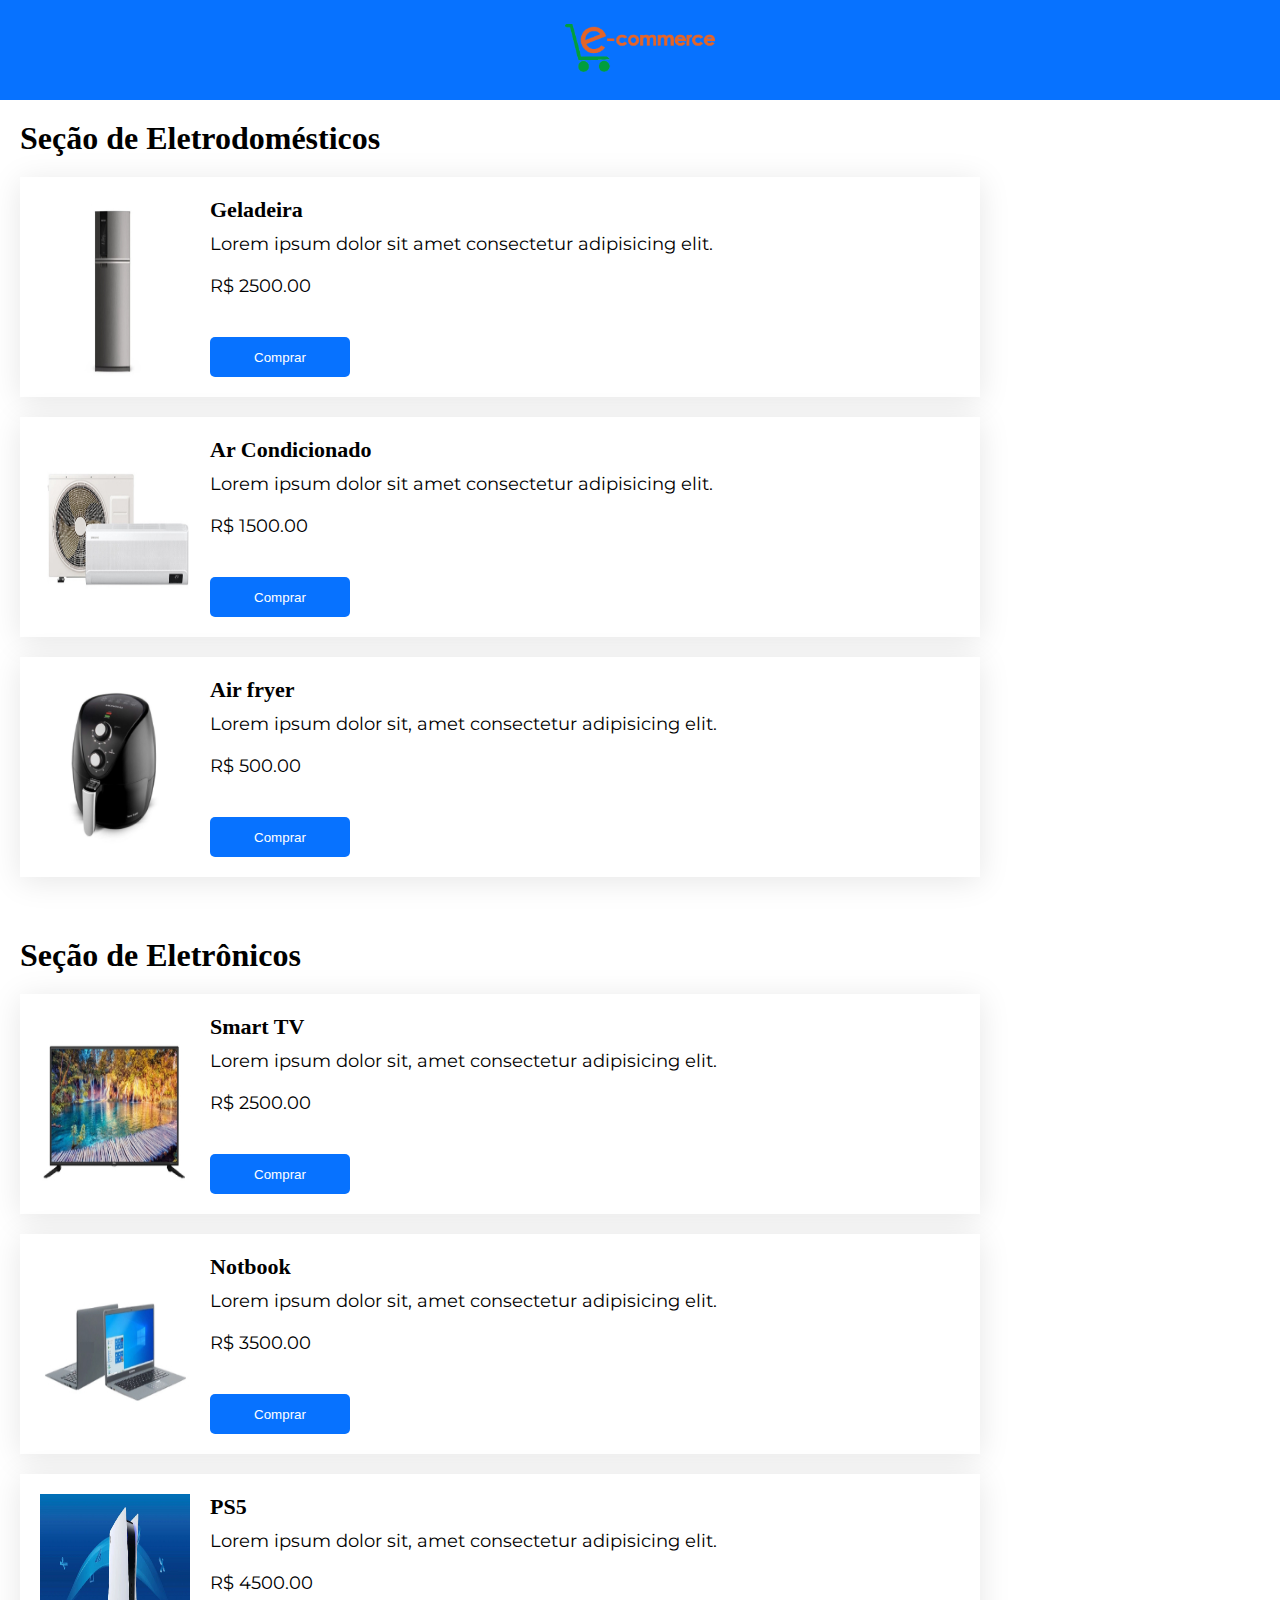
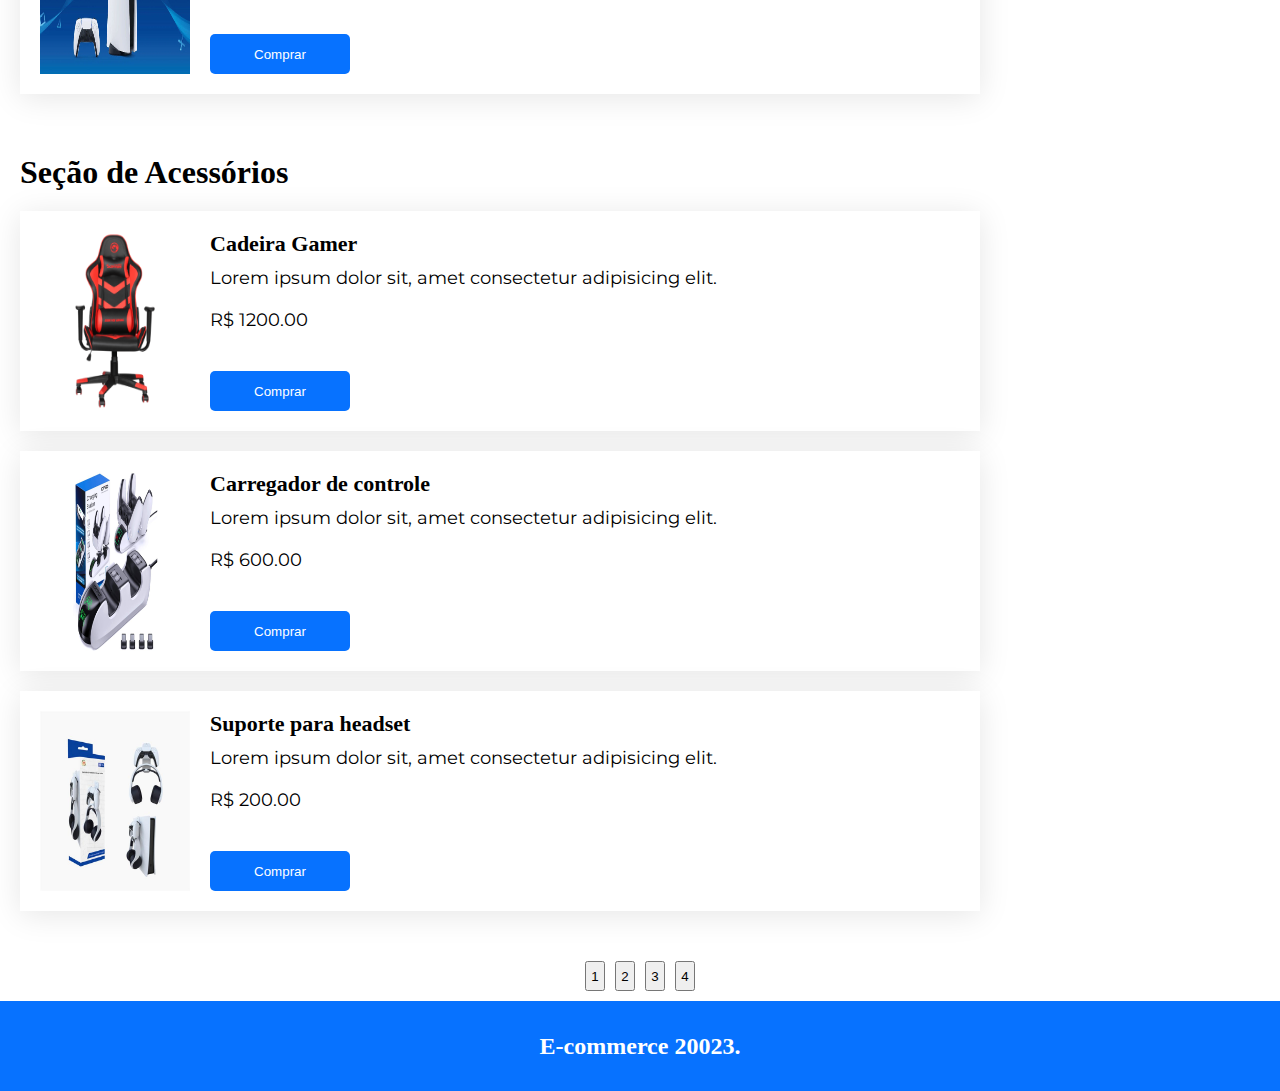
<file: index.html>
<!DOCTYPE html>
<html lang="pt-br">

<head>
    <meta charset="UTF-8">
    <meta http-equiv="X-UA-Compatible" content="IE=edge">
    <meta name="viewport" content="width=device-width, initial-scale=1.0">
    <title>E-Commerce</title>
    <link rel="icon" sizes="32x32" href="img/ecommerce-removebg-preview (1).png">
    <link rel="stylesheet" href="css/style.css">
</head>
<body>
    <header class="nav-container">
        <nav class="nav-main">
            <div class="nav-img">
                <img src="img/logo-e-commerce-digital-removebg-preview.png" alt="Logo">
            </div>
        </nav>
    </header>
    <main>
        <section class="generic-section">
                <h1>Seção de Eletrodomésticos</h1>
                <div class="div-card">
                    <img src="img/img_05.png" alt="">
                    <div class="div-text">
                        <h2>Geladeira</h2>
                        <p>Lorem ipsum dolor sit amet consectetur adipisicing elit.</p>
                        <p>R$ 2500.00</p>
                        <button>Comprar</button>
                    </div>
                </div>
                <div class="div-card">
                    <img src="img/img_06.png" alt="">
                    <div class="div-text">
                        <h2>Ar Condicionado</h2>
                        <p>Lorem ipsum dolor sit amet consectetur adipisicing elit.</p>
                        <p>R$ 1500.00</p>
                        <button>Comprar</button>
                    </div>
                </div>
                <div class="div-card">
                    <img src="img/img_01.png" alt="">
                    <div class="div-text">
                        <h2>Air fryer</h2>
                        <p>Lorem ipsum dolor sit, amet consectetur adipisicing elit.</p>
                        <p>R$ 500.00</p>
                        <button>Comprar</button>
                    </div>
                </div>
        </section>
        <section class="generic-section">
            <h1>Seção de Eletrônicos</h1>
            <div class="div-card">
                <img src="img/img_03.png" alt="">
                <div class="div-text">
                    <h2>Smart TV</h2>
                    <p>Lorem ipsum dolor sit, amet consectetur adipisicing elit.</p>
                    <p>R$ 2500.00</p>
                    <button>Comprar</button>
                </div>
            </div>
            <div class="div-card">
                <img src="img/img_04.png" alt="">
                <div class="div-text">
                    <h2>Notbook</h2>
                    <p>Lorem ipsum dolor sit, amet consectetur adipisicing elit.</p>
                    <p>R$ 3500.00</p>
                    <button>Comprar</button>
                </div>
            </div>
            <div class="div-card">
                <img src="img/ps5.jpg" alt="">
                <div class="div-text">
                    <h2>PS5</h2>
                    <p>Lorem ipsum dolor sit, amet consectetur adipisicing elit.</p>
                    <p>R$ 4500.00</p>
                    <button>Comprar</button>
                </div>
            </div>
        </section>
        <section class="generic-section">
            <h1>Seção de Acessórios</h1>
            <div class="div-card">
                <img src="img/img_02.png" alt="">
                <div class="div-text">
                    <h2>Cadeira Gamer</h2>
                    <p>Lorem ipsum dolor sit, amet consectetur adipisicing elit.</p>
                    <p>R$ 1200.00</p>
                    <button>Comprar</button>
                </div>
            </div>
            <div class="div-card">
                <img src="img/acessorio.jpg" alt="">
                <div class="div-text">
                    <h2>Carregador de controle</h2>
                    <p>Lorem ipsum dolor sit, amet consectetur adipisicing elit.</p>
                    <p>R$ 600.00</p>
                    <button>Comprar</button>
                </div>
            </div>
            <div class="div-card">
                <img src="img/acessorio2.jpeg" alt="">
                <div class="div-text">
                    <h2>Suporte para headset</h2>
                    <p>Lorem ipsum dolor sit, amet consectetur adipisicing elit.</p>
                    <p>R$ 200.00</p>
                    <button>Comprar</button>
                </div>
            </div>
        </section>
        <div class="container-buttons">
            <div class="div-buttons">
                <button><a href="">1</a></button>
                <button><a href="eletrodomestico.html">2</a></button>
                <button><a href="eletronicos.html">3</a></button>
                <button><a href="acessorios.html">4</a></button>
            </div>
        </div>
    </main>
    <footer>
        <div class="div-footer">
            <h2>E-commerce 20023.</h2>
        </div>
    </footer>
</body>

</html>
</file>
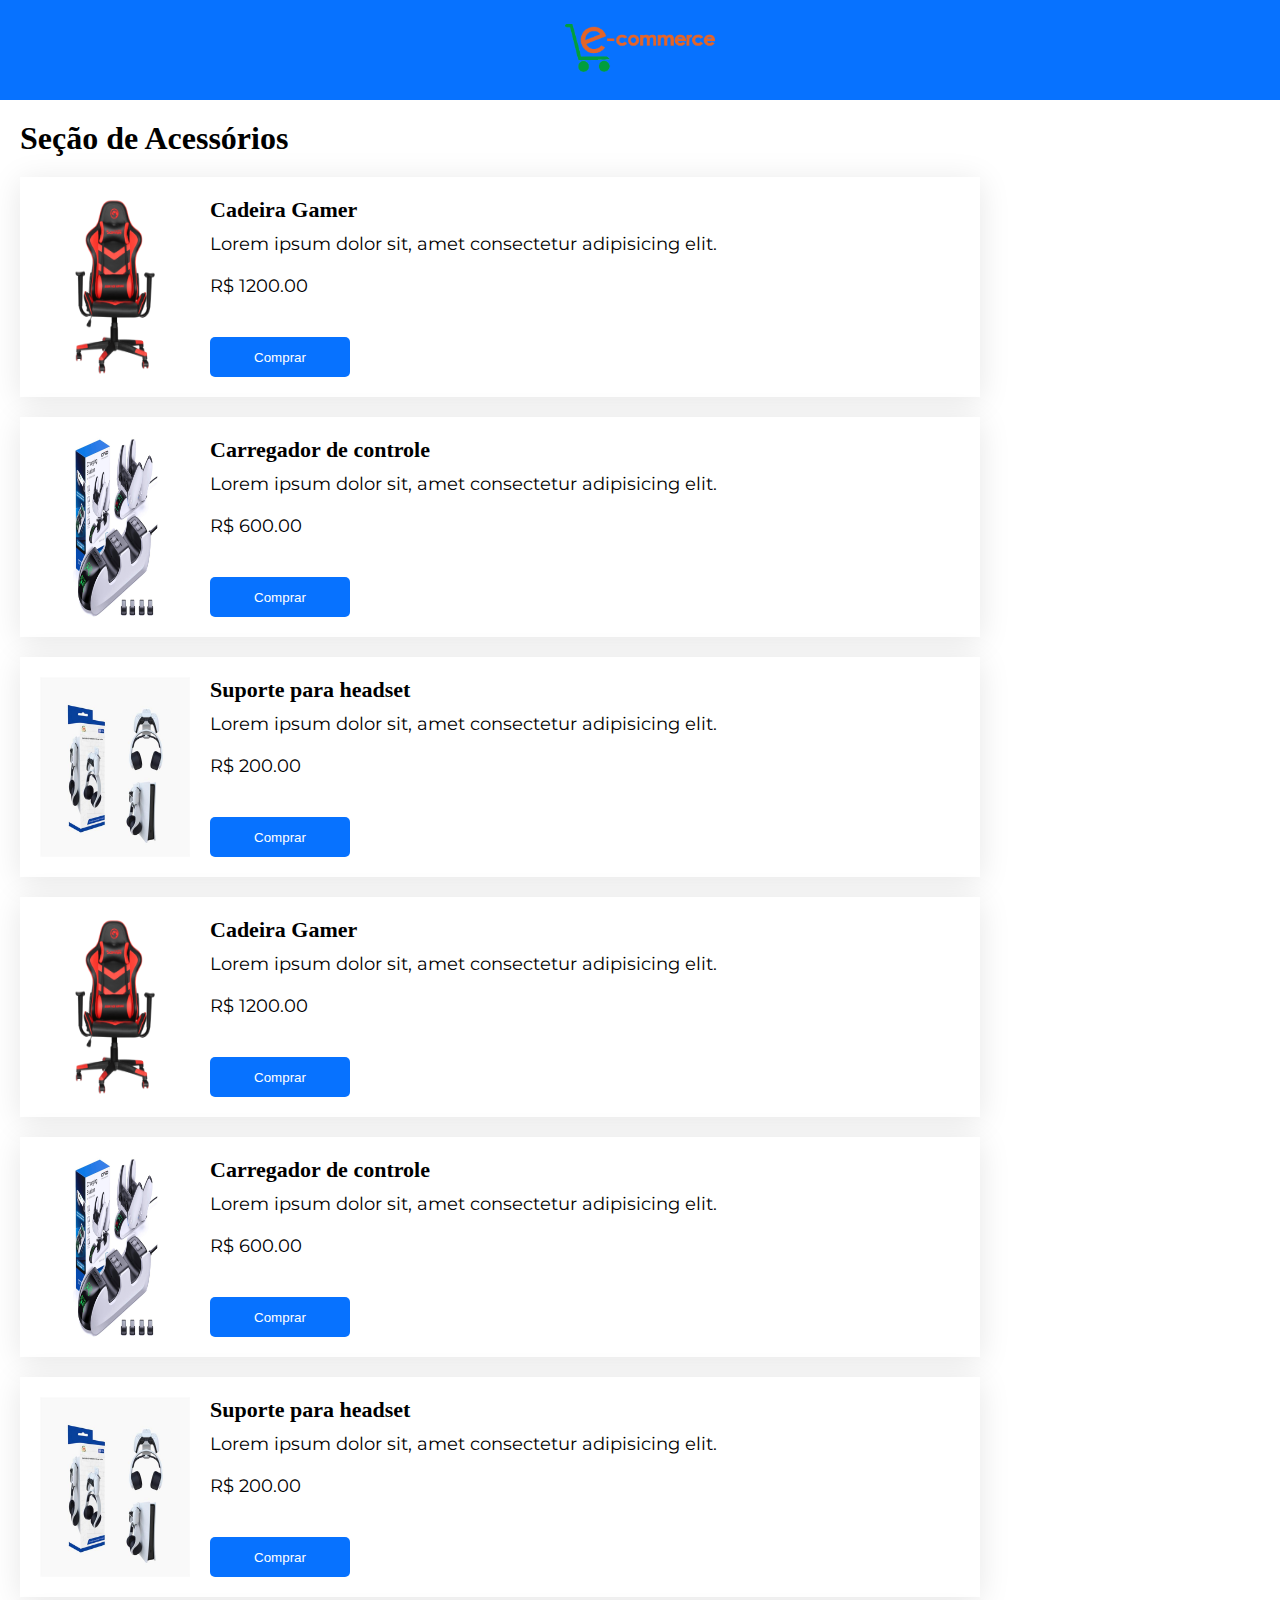
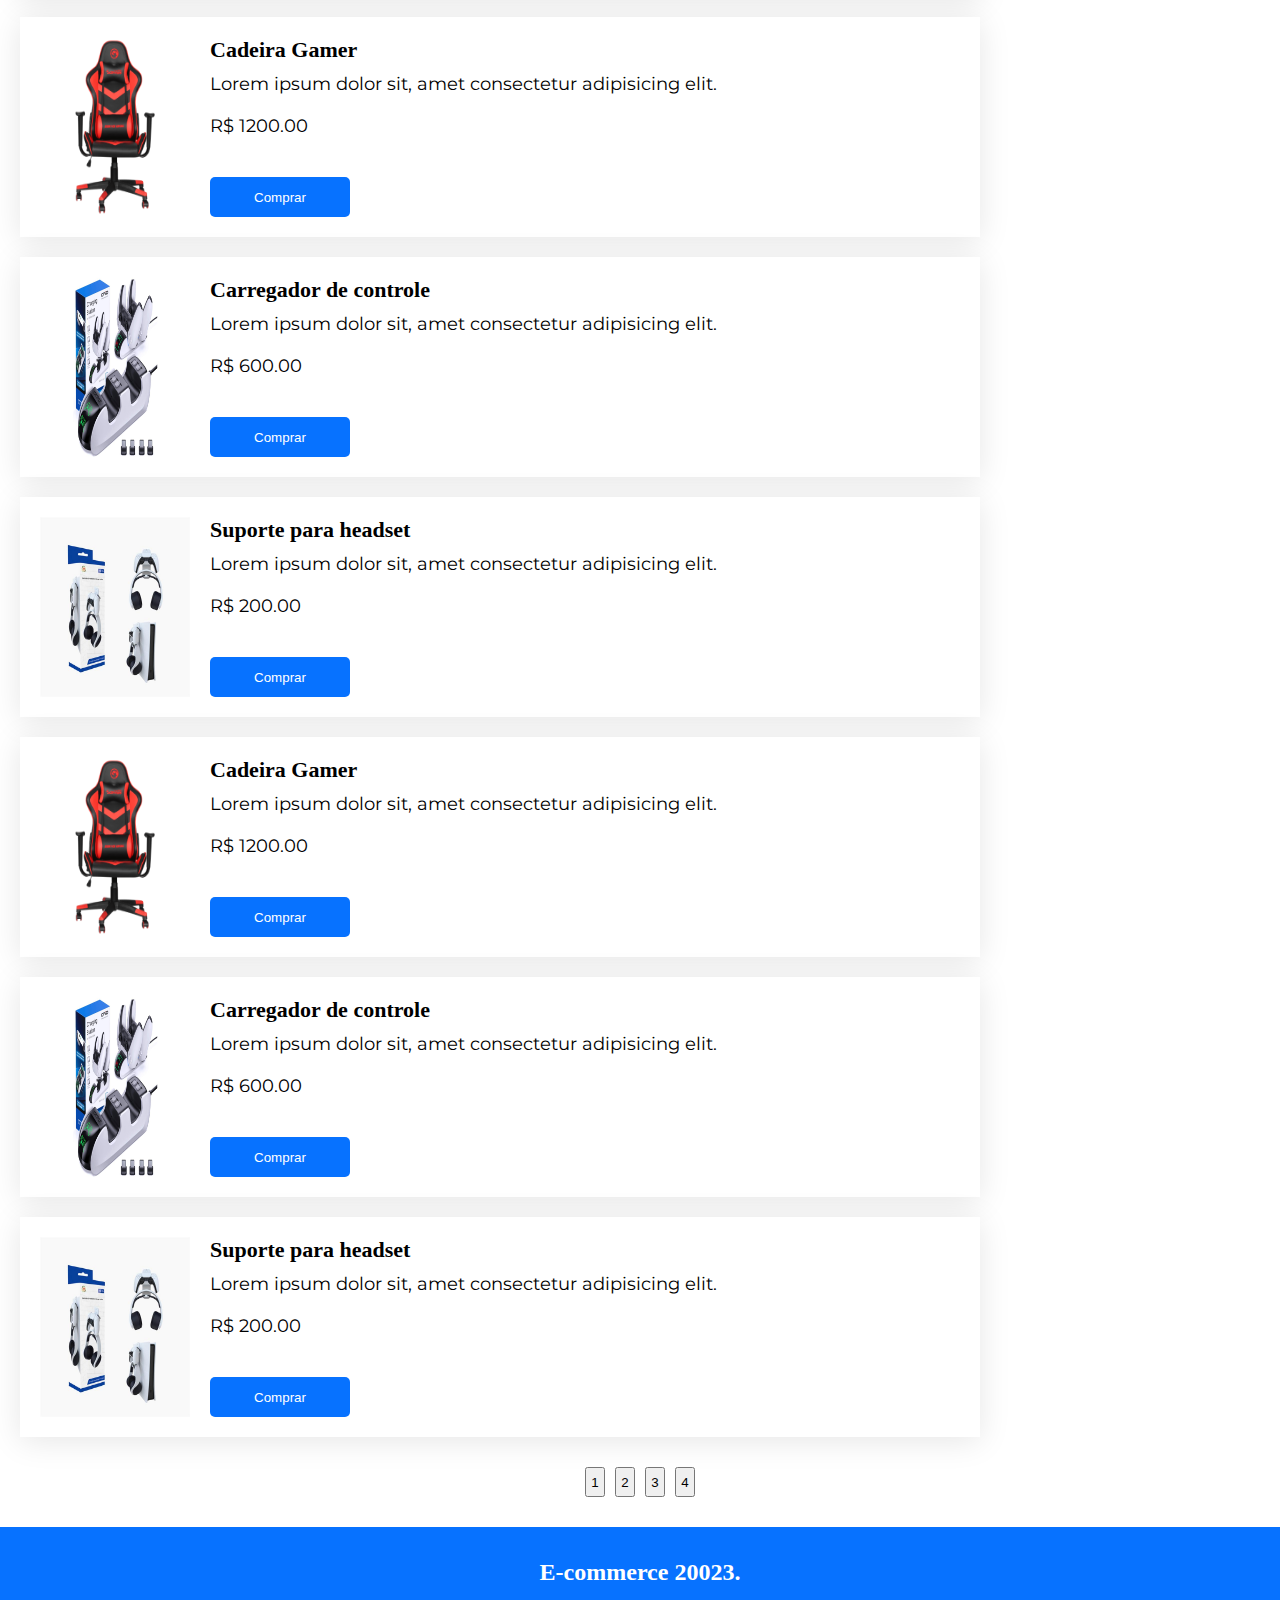
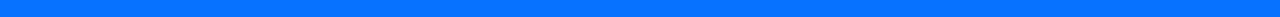
<file: acessorios.html>
<!DOCTYPE html>
<html lang="pt-br">
<head>
    <meta charset="UTF-8">
    <meta http-equiv="X-UA-Compatible" content="IE=edge">
    <meta name="viewport" content="width=device-width, initial-scale=1.0">
    <title>E-Commerce</title>
    <link rel="icon" sizes="32x32" href="img/ecommerce-removebg-preview (1).png">
    <link rel="stylesheet" href="css/style.css">
</head>
<body>
    <header class="nav-container">
        <nav class="nav-main">
            <div class="nav-img">
                <img src="img/logo-e-commerce-digital-removebg-preview.png" alt="Logo">
            </div>
        </nav>
    </header>
    <main>
        <section class="generic-section">
            <h1>Seção de Acessórios</h1>
            <div class="div-card">
                <img src="img/img_02.png" alt="">
                <div class="div-text">
                    <h2>Cadeira Gamer</h2>
                    <p>Lorem ipsum dolor sit, amet consectetur adipisicing elit.</p>
                    <p>R$ 1200.00</p>
                    <button>Comprar</button>
                </div>
            </div>
            <div class="div-card">
                <img src="img/acessorio.jpg" alt="">
                <div class="div-text">
                    <h2>Carregador de controle</h2>
                    <p>Lorem ipsum dolor sit, amet consectetur adipisicing elit.</p>
                    <p>R$ 600.00</p>
                    <button>Comprar</button>
                </div>
            </div>
            <div class="div-card">
                <img src="img/acessorio2.jpeg" alt="">
                <div class="div-text">
                    <h2>Suporte para headset</h2>
                    <p>Lorem ipsum dolor sit, amet consectetur adipisicing elit.</p>
                    <p>R$ 200.00</p>
                    <button>Comprar</button>
                </div>
            </div>
            <div class="div-card">
                <img src="img/img_02.png" alt="">
                <div class="div-text">
                    <h2>Cadeira Gamer</h2>
                    <p>Lorem ipsum dolor sit, amet consectetur adipisicing elit.</p>
                    <p>R$ 1200.00</p>
                    <button>Comprar</button>
                </div>
            </div>
            <div class="div-card">
                <img src="img/acessorio.jpg" alt="">
                <div class="div-text">
                    <h2>Carregador de controle</h2>
                    <p>Lorem ipsum dolor sit, amet consectetur adipisicing elit.</p>
                    <p>R$ 600.00</p>
                    <button>Comprar</button>
                </div>
            </div>
            <div class="div-card">
                <img src="img/acessorio2.jpeg" alt="">
                <div class="div-text">
                    <h2>Suporte para headset</h2>
                    <p>Lorem ipsum dolor sit, amet consectetur adipisicing elit.</p>
                    <p>R$ 200.00</p>
                    <button>Comprar</button>
                </div>
            </div>
            <div class="div-card">
                <img src="img/img_02.png" alt="">
                <div class="div-text">
                    <h2>Cadeira Gamer</h2>
                    <p>Lorem ipsum dolor sit, amet consectetur adipisicing elit.</p>
                    <p>R$ 1200.00</p>
                    <button>Comprar</button>
                </div>
            </div>
            <div class="div-card">
                <img src="img/acessorio.jpg" alt="">
                <div class="div-text">
                    <h2>Carregador de controle</h2>
                    <p>Lorem ipsum dolor sit, amet consectetur adipisicing elit.</p>
                    <p>R$ 600.00</p>
                    <button>Comprar</button>
                </div>
            </div>
            <div class="div-card">
                <img src="img/acessorio2.jpeg" alt="">
                <div class="div-text">
                    <h2>Suporte para headset</h2>
                    <p>Lorem ipsum dolor sit, amet consectetur adipisicing elit.</p>
                    <p>R$ 200.00</p>
                    <button>Comprar</button>
                </div>
            </div>
            <div class="div-card">
                <img src="img/img_02.png" alt="">
                <div class="div-text">
                    <h2>Cadeira Gamer</h2>
                    <p>Lorem ipsum dolor sit, amet consectetur adipisicing elit.</p>
                    <p>R$ 1200.00</p>
                    <button>Comprar</button>
                </div>
            </div>
            <div class="div-card">
                <img src="img/acessorio.jpg" alt="">
                <div class="div-text">
                    <h2>Carregador de controle</h2>
                    <p>Lorem ipsum dolor sit, amet consectetur adipisicing elit.</p>
                    <p>R$ 600.00</p>
                    <button>Comprar</button>
                </div>
            </div>
            <div class="div-card">
                <img src="img/acessorio2.jpeg" alt="">
                <div class="div-text">
                    <h2>Suporte para headset</h2>
                    <p>Lorem ipsum dolor sit, amet consectetur adipisicing elit.</p>
                    <p>R$ 200.00</p>
                    <button>Comprar</button>
                </div>
            </div>
            <div class="container-buttons">
                <div class="div-buttons">
                    <button><a href="index.html">1</a></button>
                    <button><a href="eletrodomestico.html">2</a></button>
                    <button><a href="eletronicos.html">3</a></button>
                    <button><a href="">4</a></button>
                </div>
            </div>
        </section>
    </main>
    <footer>
        <div class="div-footer">
            <h2>E-commerce 20023.</h2>
        </div>
    </footer>
</body>
</html>
</file>
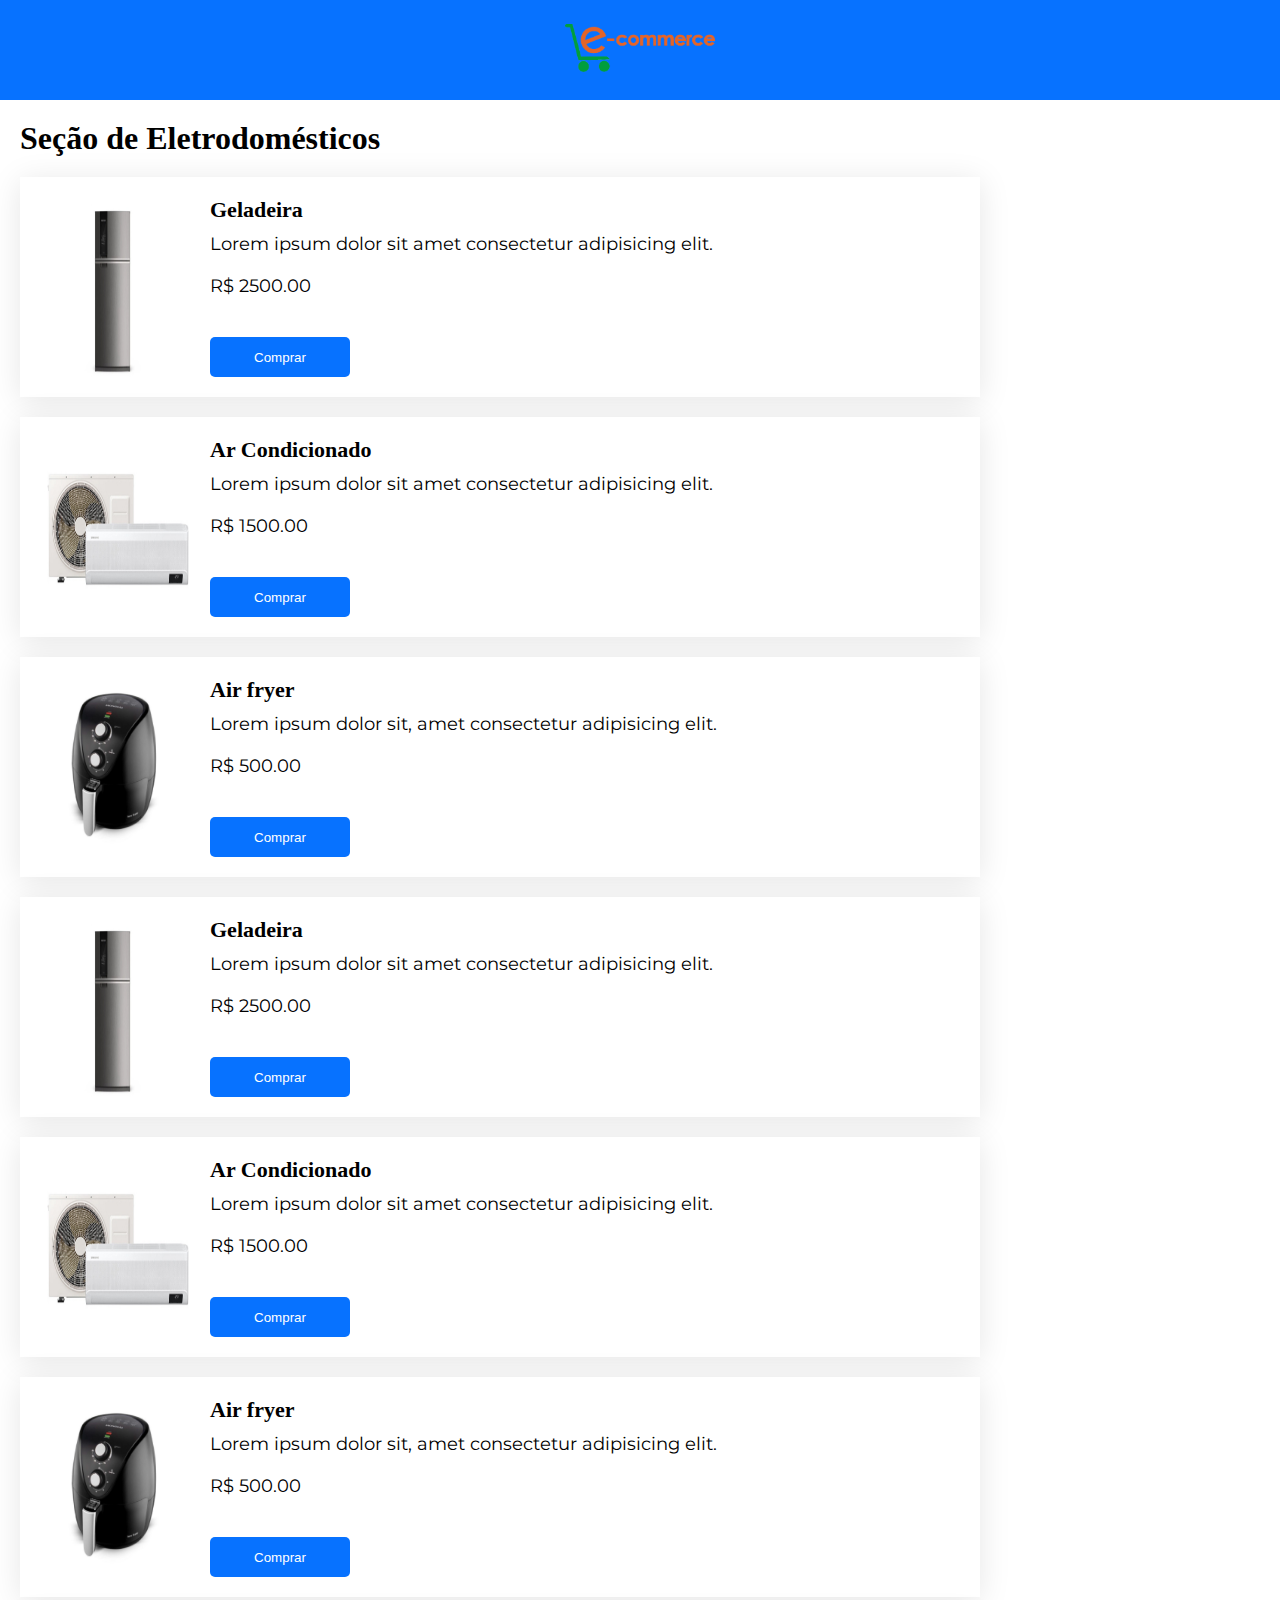
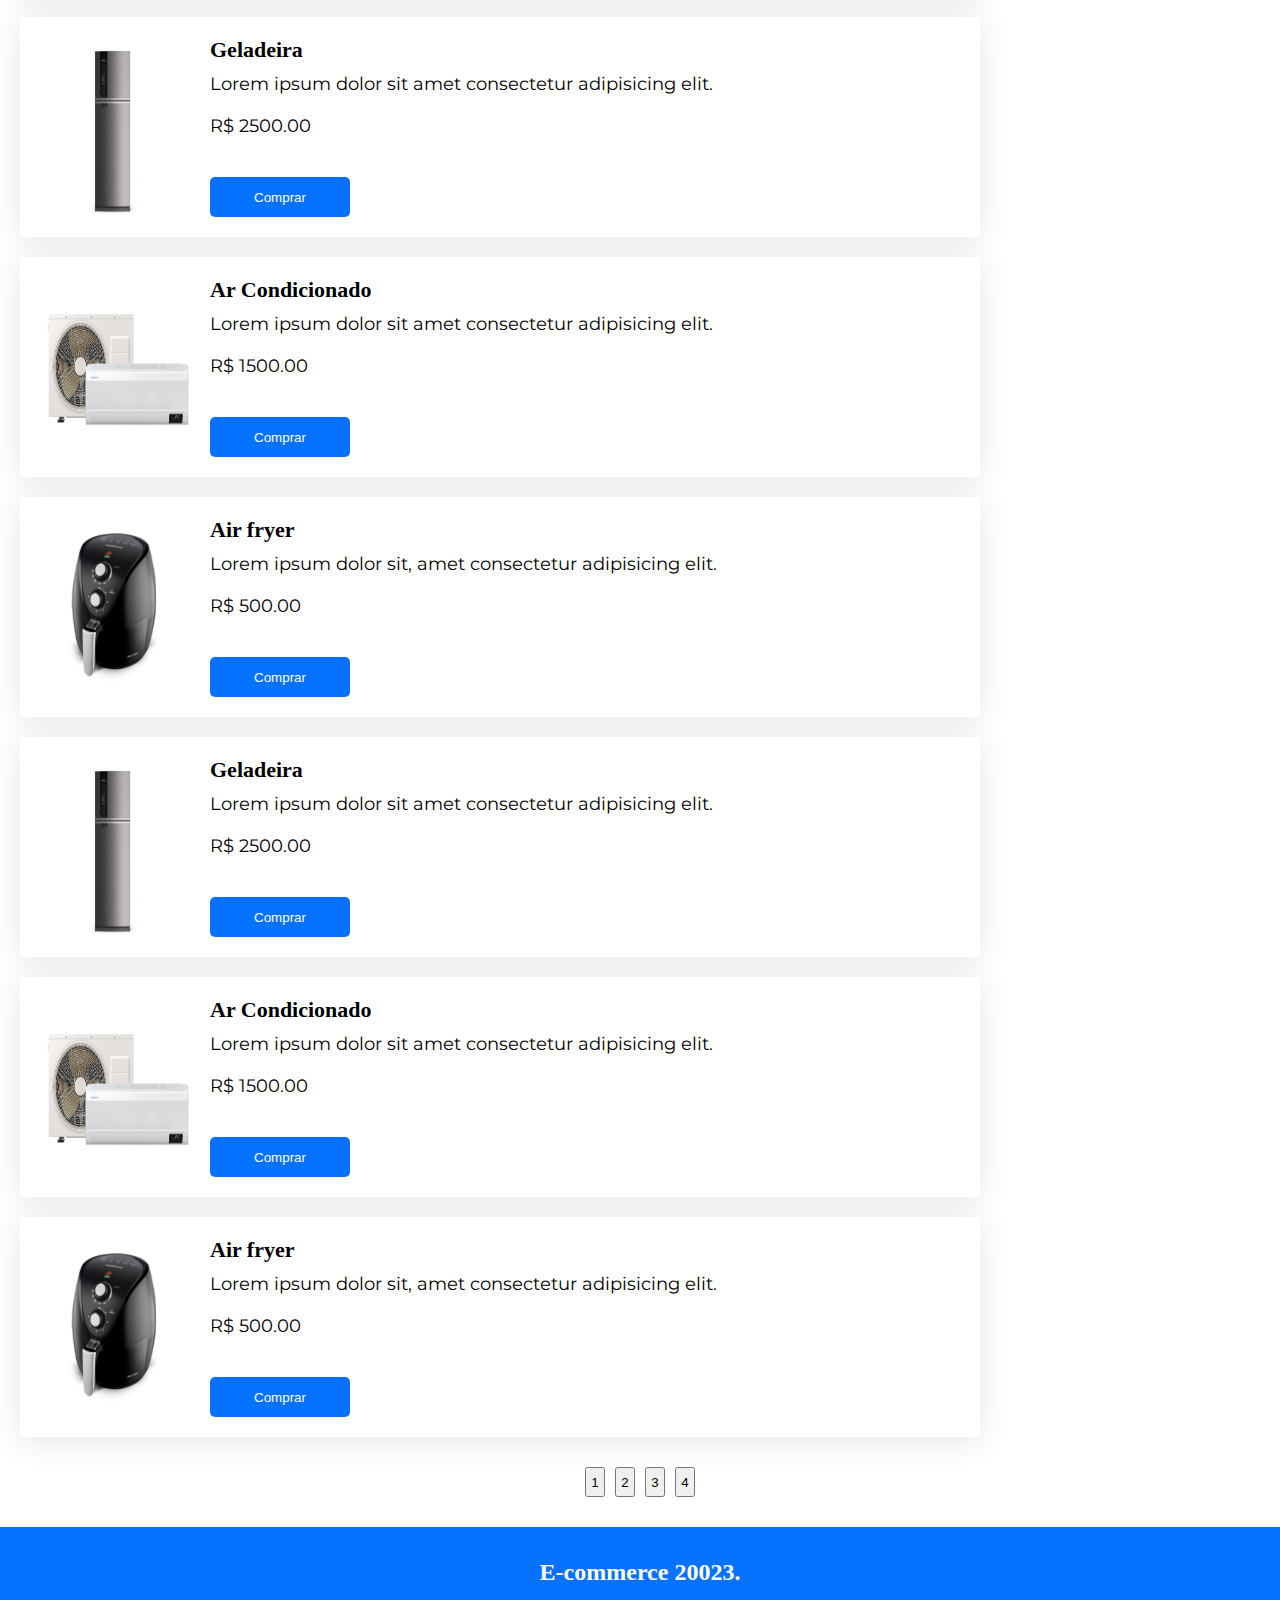
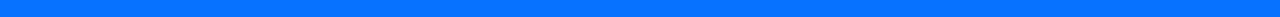
<file: eletrodomestico.html>
<!DOCTYPE html>
<html lang="pt-br">
<head>
    <meta charset="UTF-8">
    <meta http-equiv="X-UA-Compatible" content="IE=edge">
    <meta name="viewport" content="width=device-width, initial-scale=1.0">
    <title>E-Commerce</title>
    <link rel="icon" sizes="32x32" href="img/ecommerce-removebg-preview (1).png">
    <link rel="stylesheet" href="css/style.css">
</head>
<body>
    <header class="nav-container">
        <nav class="nav-main">
            <div class="nav-img">
                <img src="img/logo-e-commerce-digital-removebg-preview.png" alt="Logo">
            </div>
        </nav>
    </header>
    <main>
        <section class="generic-section">
            <h1>Seção de Eletrodomésticos</h1>
            <div class="div-card">
                <img src="img/img_05.png" alt="">
                <div class="div-text">
                    <h2>Geladeira</h2>
                    <p>Lorem ipsum dolor sit amet consectetur adipisicing elit.</p>
                    <p>R$ 2500.00</p>
                    <button>Comprar</button>
                </div>
            </div>
            <div class="div-card">
                <img src="img/img_06.png" alt="">
                <div class="div-text">
                    <h2>Ar Condicionado</h2>
                    <p>Lorem ipsum dolor sit amet consectetur adipisicing elit.</p>
                    <p>R$ 1500.00</p>
                    <button>Comprar</button>
                </div>
            </div>
            <div class="div-card">
                <img src="img/img_01.png" alt="">
                <div class="div-text">
                    <h2>Air fryer</h2>
                    <p>Lorem ipsum dolor sit, amet consectetur adipisicing elit.</p>
                    <p>R$ 500.00</p>
                    <button>Comprar</button>
                </div>
            </div>
            <div class="div-card">
                <img src="img/img_05.png" alt="">
                <div class="div-text">
                    <h2>Geladeira</h2>
                    <p>Lorem ipsum dolor sit amet consectetur adipisicing elit.</p>
                    <p>R$ 2500.00</p>
                    <button>Comprar</button>
                </div>
            </div>
            <div class="div-card">
                <img src="img/img_06.png" alt="">
                <div class="div-text">
                    <h2>Ar Condicionado</h2>
                    <p>Lorem ipsum dolor sit amet consectetur adipisicing elit.</p>
                    <p>R$ 1500.00</p>
                    <button>Comprar</button>
                </div>
            </div>
            <div class="div-card">
                <img src="img/img_01.png" alt="">
                <div class="div-text">
                    <h2>Air fryer</h2>
                    <p>Lorem ipsum dolor sit, amet consectetur adipisicing elit.</p>
                    <p>R$ 500.00</p>
                    <button>Comprar</button>
                </div>
            </div>
            <div class="div-card">
                <img src="img/img_05.png" alt="">
                <div class="div-text">
                    <h2>Geladeira</h2>
                    <p>Lorem ipsum dolor sit amet consectetur adipisicing elit.</p>
                    <p>R$ 2500.00</p>
                    <button>Comprar</button>
                </div>
            </div>
            <div class="div-card">
                <img src="img/img_06.png" alt="">
                <div class="div-text">
                    <h2>Ar Condicionado</h2>
                    <p>Lorem ipsum dolor sit amet consectetur adipisicing elit.</p>
                    <p>R$ 1500.00</p>
                    <button>Comprar</button>
                </div>
            </div>
            <div class="div-card">
                <img src="img/img_01.png" alt="">
                <div class="div-text">
                    <h2>Air fryer</h2>
                    <p>Lorem ipsum dolor sit, amet consectetur adipisicing elit.</p>
                    <p>R$ 500.00</p>
                    <button>Comprar</button>
                </div>
            </div>
            <div class="div-card">
                <img src="img/img_05.png" alt="">
                <div class="div-text">
                    <h2>Geladeira</h2>
                    <p>Lorem ipsum dolor sit amet consectetur adipisicing elit.</p>
                    <p>R$ 2500.00</p>
                    <button>Comprar</button>
                </div>
            </div>
            <div class="div-card">
                <img src="img/img_06.png" alt="">
                <div class="div-text">
                    <h2>Ar Condicionado</h2>
                    <p>Lorem ipsum dolor sit amet consectetur adipisicing elit.</p>
                    <p>R$ 1500.00</p>
                    <button>Comprar</button>
                </div>
            </div>
            <div class="div-card">
                <img src="img/img_01.png" alt="">
                <div class="div-text">
                    <h2>Air fryer</h2>
                    <p>Lorem ipsum dolor sit, amet consectetur adipisicing elit.</p>
                    <p>R$ 500.00</p>
                    <button>Comprar</button>
                </div>
            </div>
            <div class="container-buttons">
                <div class="div-buttons">
                    <button><a href="index.html">1</a></button>
                    <button><a href="">2</a></button>
                    <button><a href="eletronicos.html">3</a></button>
                    <button><a href="acessorios.html">4</a></button>
                </div>
            </div>
    </section>
    </main>
    <footer>
        <div class="div-footer">
            <h2>E-commerce 20023.</h2>
        </div>
    </footer>
</body>
</html>
</file>
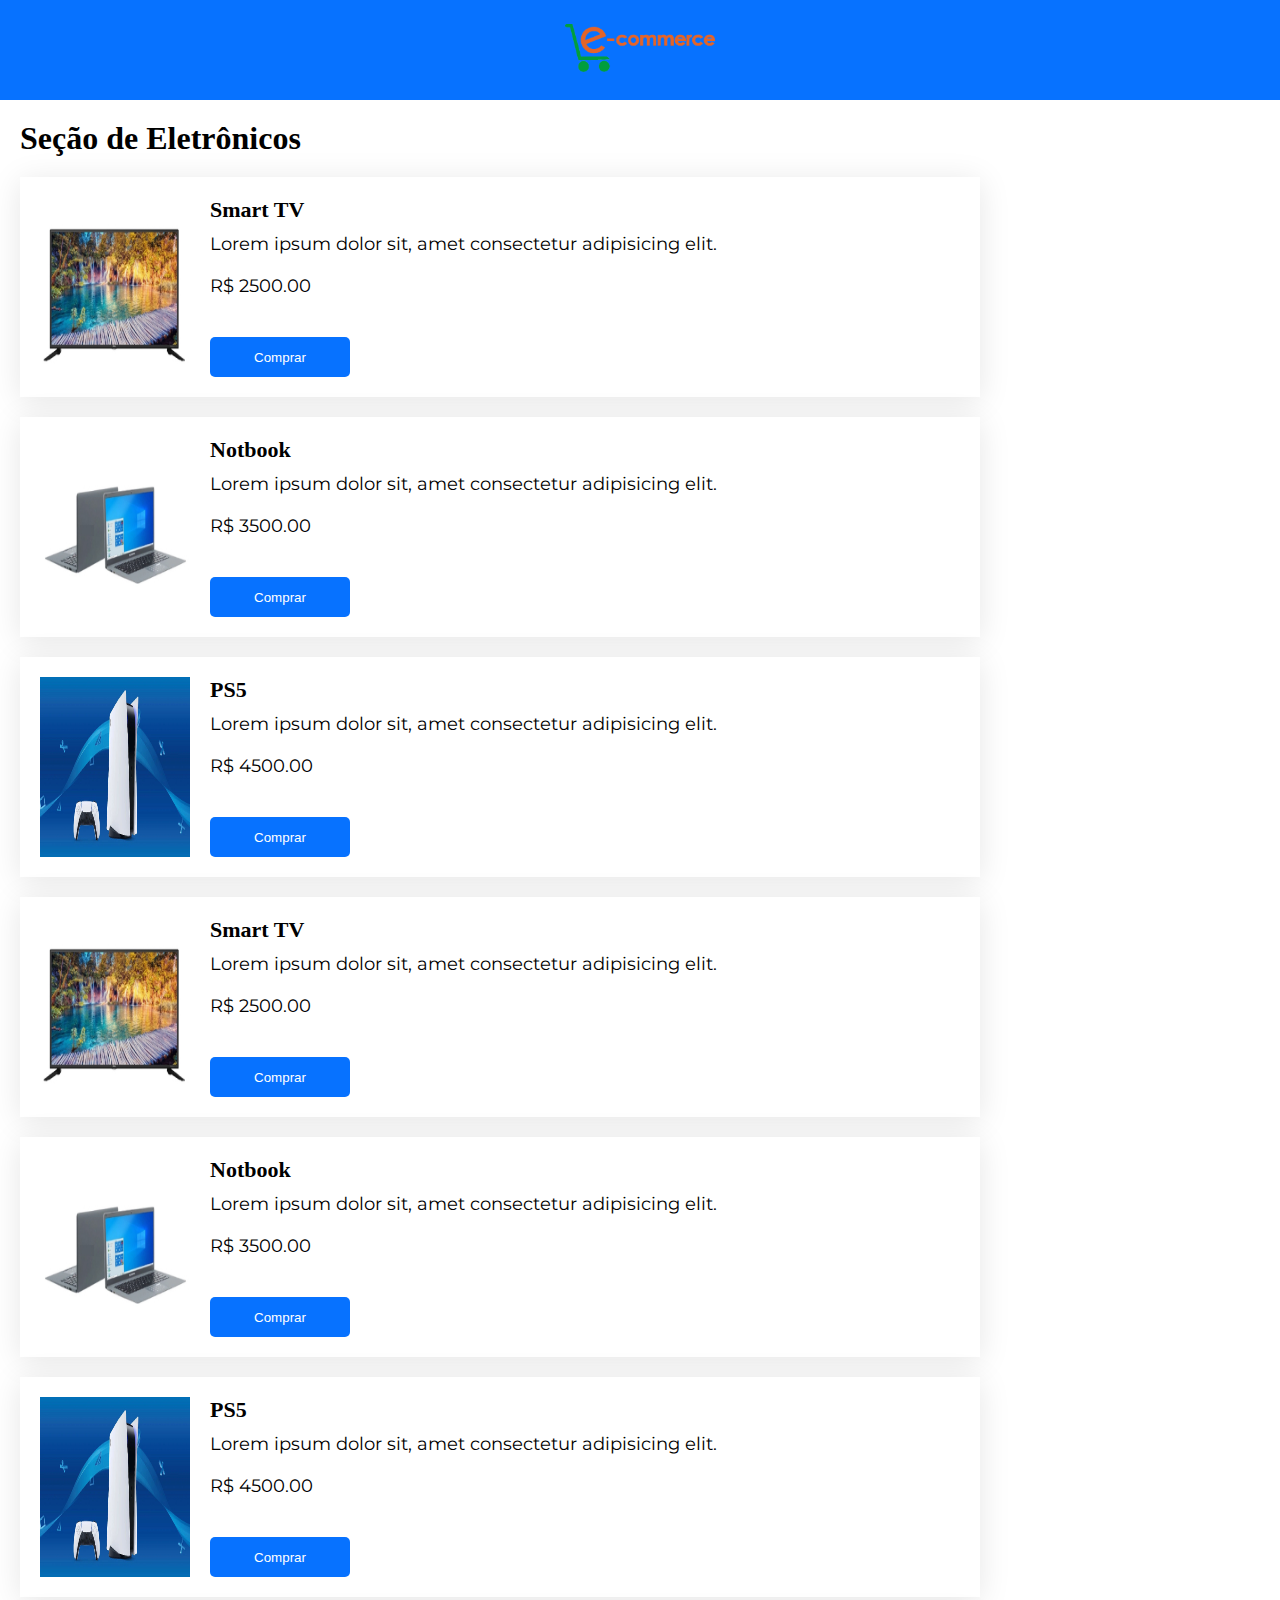
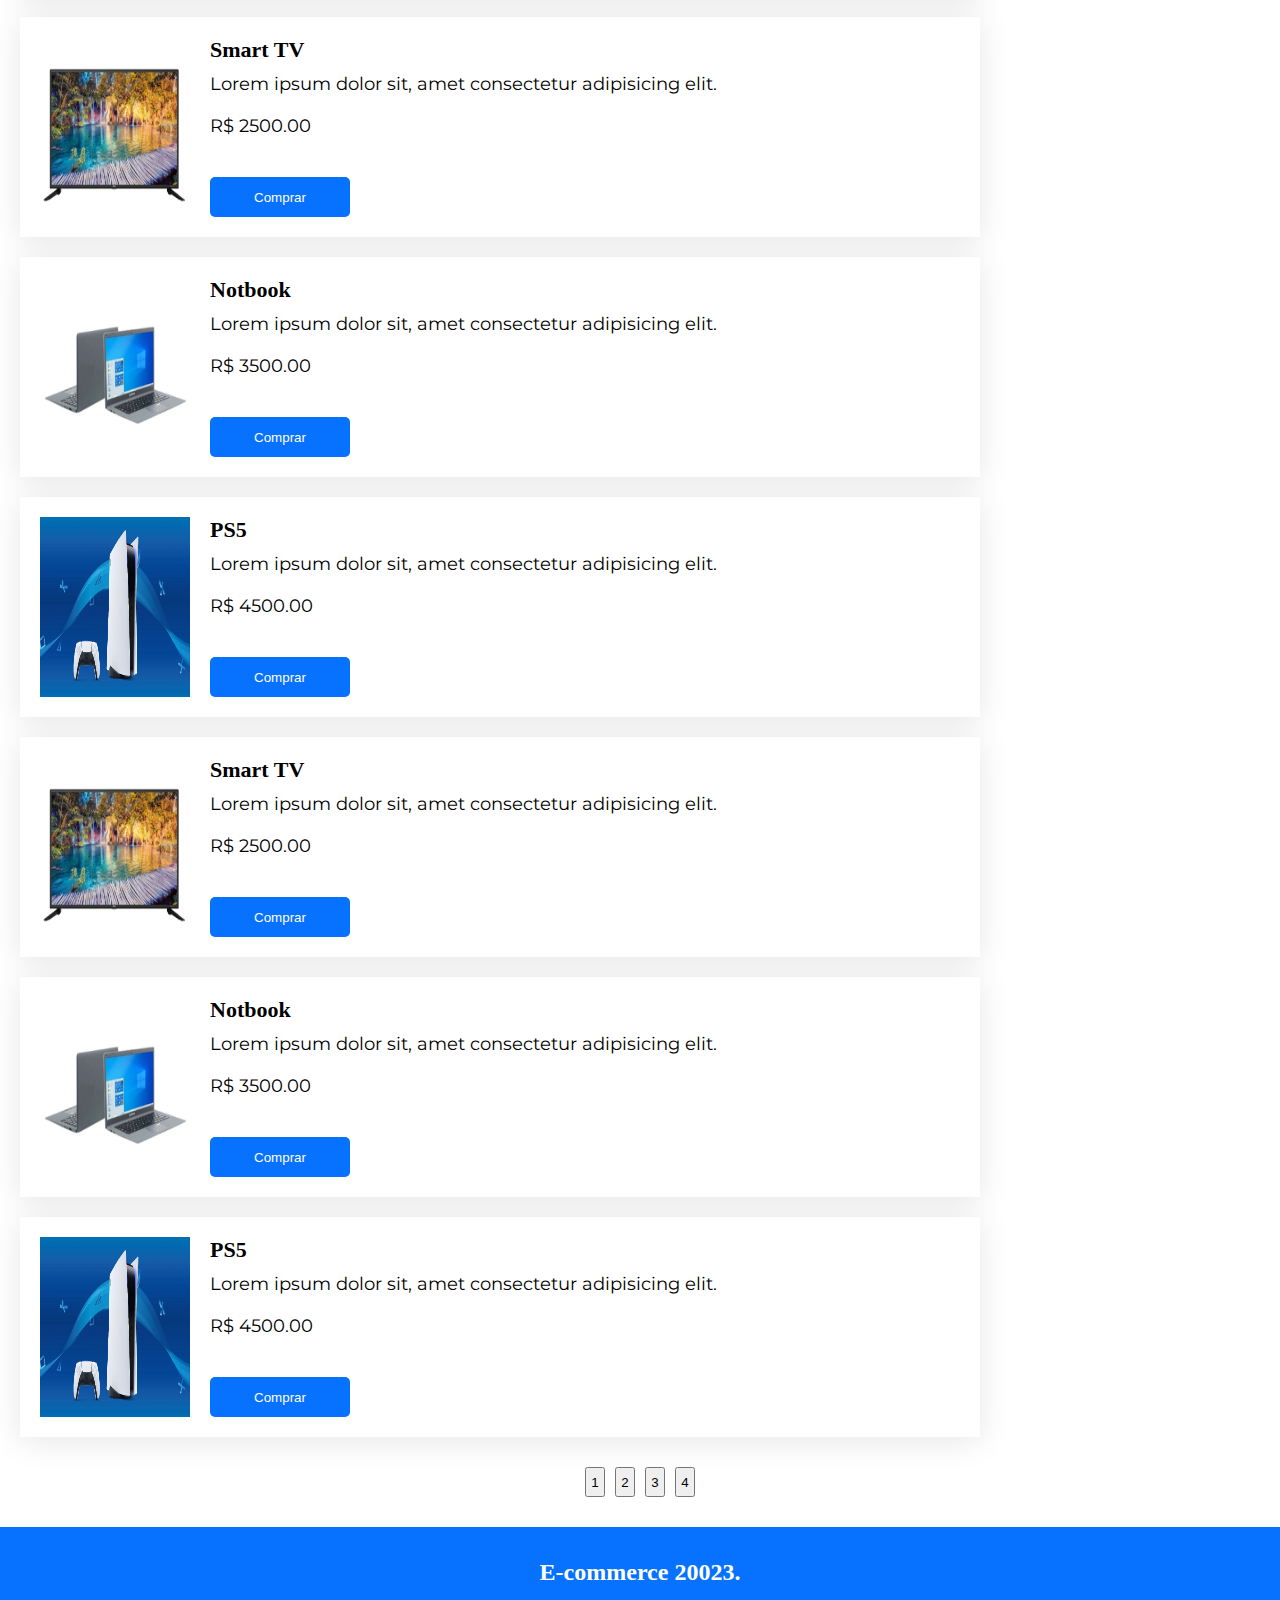
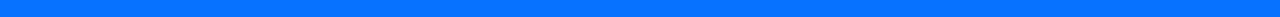
<file: eletronicos.html>
<!DOCTYPE html>
<html lang="pt-br">
<head>
    <meta charset="UTF-8">
    <meta http-equiv="X-UA-Compatible" content="IE=edge">
    <meta name="viewport" content="width=device-width, initial-scale=1.0">
    <title>E-Commerce</title>
    <link rel="icon" sizes="32x32" href="img/ecommerce-removebg-preview (1).png">
    <link rel="stylesheet" href="css/style.css">
</head>
<body>
    <header class="nav-container">
        <nav class="nav-main">
            <div class="nav-img">
                <img src="img/logo-e-commerce-digital-removebg-preview.png" alt="Logo">
            </div>
        </nav>
    </header>
    <main>
        <section class="generic-section">
            <h1>Seção de Eletrônicos</h1>
            <div class="div-card">
                <img src="img/img_03.png" alt="">
                <div class="div-text">
                    <h2>Smart TV</h2>
                    <p>Lorem ipsum dolor sit, amet consectetur adipisicing elit.</p>
                    <p>R$ 2500.00</p>
                    <button>Comprar</button>
                </div>
            </div>
            <div class="div-card">
                <img src="img/img_04.png" alt="">
                <div class="div-text">
                    <h2>Notbook</h2>
                    <p>Lorem ipsum dolor sit, amet consectetur adipisicing elit.</p>
                    <p>R$ 3500.00</p>
                    <button>Comprar</button>
                </div>
            </div>
            <div class="div-card">
                <img src="img/ps5.jpg" alt="">
                <div class="div-text">
                    <h2>PS5</h2>
                    <p>Lorem ipsum dolor sit, amet consectetur adipisicing elit.</p>
                    <p>R$ 4500.00</p>
                    <button>Comprar</button>
                </div>
            </div>
            <div class="div-card">
                <img src="img/img_03.png" alt="">
                <div class="div-text">
                    <h2>Smart TV</h2>
                    <p>Lorem ipsum dolor sit, amet consectetur adipisicing elit.</p>
                    <p>R$ 2500.00</p>
                    <button>Comprar</button>
                </div>
            </div>
            <div class="div-card">
                <img src="img/img_04.png" alt="">
                <div class="div-text">
                    <h2>Notbook</h2>
                    <p>Lorem ipsum dolor sit, amet consectetur adipisicing elit.</p>
                    <p>R$ 3500.00</p>
                    <button>Comprar</button>
                </div>
            </div>
            <div class="div-card">
                <img src="img/ps5.jpg" alt="">
                <div class="div-text">
                    <h2>PS5</h2>
                    <p>Lorem ipsum dolor sit, amet consectetur adipisicing elit.</p>
                    <p>R$ 4500.00</p>
                    <button>Comprar</button>
                </div>
            </div>
            <div class="div-card">
                <img src="img/img_03.png" alt="">
                <div class="div-text">
                    <h2>Smart TV</h2>
                    <p>Lorem ipsum dolor sit, amet consectetur adipisicing elit.</p>
                    <p>R$ 2500.00</p>
                    <button>Comprar</button>
                </div>
            </div>
            <div class="div-card">
                <img src="img/img_04.png" alt="">
                <div class="div-text">
                    <h2>Notbook</h2>
                    <p>Lorem ipsum dolor sit, amet consectetur adipisicing elit.</p>
                    <p>R$ 3500.00</p>
                    <button>Comprar</button>
                </div>
            </div>
            <div class="div-card">
                <img src="img/ps5.jpg" alt="">
                <div class="div-text">
                    <h2>PS5</h2>
                    <p>Lorem ipsum dolor sit, amet consectetur adipisicing elit.</p>
                    <p>R$ 4500.00</p>
                    <button>Comprar</button>
                </div>
            </div>
            <div class="div-card">
                <img src="img/img_03.png" alt="">
                <div class="div-text">
                    <h2>Smart TV</h2>
                    <p>Lorem ipsum dolor sit, amet consectetur adipisicing elit.</p>
                    <p>R$ 2500.00</p>
                    <button>Comprar</button>
                </div>
            </div>
            <div class="div-card">
                <img src="img/img_04.png" alt="">
                <div class="div-text">
                    <h2>Notbook</h2>
                    <p>Lorem ipsum dolor sit, amet consectetur adipisicing elit.</p>
                    <p>R$ 3500.00</p>
                    <button>Comprar</button>
                </div>
            </div>
            <div class="div-card">
                <img src="img/ps5.jpg" alt="">
                <div class="div-text">
                    <h2>PS5</h2>
                    <p>Lorem ipsum dolor sit, amet consectetur adipisicing elit.</p>
                    <p>R$ 4500.00</p>
                    <button>Comprar</button>
                </div>
            </div>
            <div class="container-buttons">
                <div class="div-buttons">
                    <button><a href="index.html">1</a></button>
                    <button><a href="eletrodomestico.html">2</a></button>
                    <button><a href="">3</a></button>
                    <button><a href="acessorios.html">4</a></button>
                </div>
            </div>
        </section>
    </main>
    <footer>
        <div class="div-footer">
            <h2>E-commerce 20023.</h2>
        </div>
    </footer>
</body>
</html>
</file>
<file: css/style.css>
@import url('https://fonts.googleapis.com/css2?family=Fraunces:opsz,wght@9..144,700&family=Montserrat&display=swap');

:root {
    --color-1: rgb(7, 114, 255);
    --color-2: #fff;
    --color-3: rgb(8, 93, 204);
    --color-4: black;
}

* {
    padding: 0;
    margin: 0;
    box-sizing: border-box;
}

body p {
    font-family: 'Montserrat', Arial, Helvetica, sans-serif;
}

body h1 {
    font-family: 'Fraunces', ;
}

/* barra de navegação*/

.nav-container {
    width: 100%;
    height: 100px;
    background: var(--color-1);
    display: flex;
    align-items: center;
}

.nav-main {
    width: 100%;
    max-width: 960px;
    margin: 0 auto;
    display: flex;
    flex-direction: column;
    align-items: center;
}

.nav-img img {
    width: 150px;
}

/*------------------------------------*/

/* main e section*/

.generic-section {
    width: 100%;
    padding: 20px;
}

.generic-section h1 {
    padding-bottom: 20px;
}

.div-card {
    width: 100%;
    height: 220px;
    max-width: 960px;
    display: flex;
    background: var(--color-2);
    margin-bottom: 20px;
    box-shadow: 0px 4px 30px rgba(0, 0, 0, 0.1);
}

.div-card img {
    width: 110px;
    height: 130px;
    margin: 40px 0 0px 10px;
}

.div-text {
    max-width: 600px;
    padding: 20px;
}

.div-text p {
    padding-bottom: 20px;
    font-size: 14px;
}

.div-text h2 {
    padding-bottom: 10px;
    font-size: 18px;
}

.div-text button {
    width: 140px;
    height: 40px;
    background: var(--color-1);
    border: none;
    border-radius: 5px;
    color: var(--color-2);
    cursor: pointer;
}

.div-text button:hover {
    background: var(--color-3);
}

.container-buttons {
    width: 100%;
}

.div-buttons {
    width: 100%;
    height: 50px;
    max-width: 960px;
    margin: 0 auto;
    display: flex;
    justify-content: center;
    align-items: center;
    gap: 10px;
}

.div-buttons a {
    text-decoration: none;
    color: var(--color-4);
}

.div-buttons button {
    width: 20px;
    height: 30px;
    cursor: pointer;
}

footer {
    width: 100%;
    height: 90px;
    display: flex;
    align-items: center;
    background-color: var(--color-1);
}

.div-footer {
    width: 100%;
    max-width: 960px;
    margin: 0 auto;
    text-align: center;
    color: var(--color-2);
}

/*---------------------------------------*/

/*Responsividade*/

@media(min-width: 576px) {
    .div-card {
        width: 100%;
        height: 220px;
        max-width: 960px;
        display: flex;
        background: var(--color-2);
        margin-bottom: 20px;
        box-shadow: 0px 4px 30px rgba(0, 0, 0, 0.1);
    }

    .div-card img {
        width: 150px;
        height: 180px;
        margin: 20px 0 20px 20px;
    }

    .div-text p {
        font-size: 16px;
    }
    
    .div-text h2 {
        font-size: 20px;
    }

    .div-text button {
        margin-top: 10px;
    }
}

@media(min-width: 768px) {
    .div-card {
        align-items: flex-start;
    }

    .div-text button {
        margin-top: 20px;
    }

    .div-text p {
        font-size: 18px;
    }
    
    .div-text h2 {
        font-size: 22px;
    }

}

/*----------------------------------------*/
</file>
